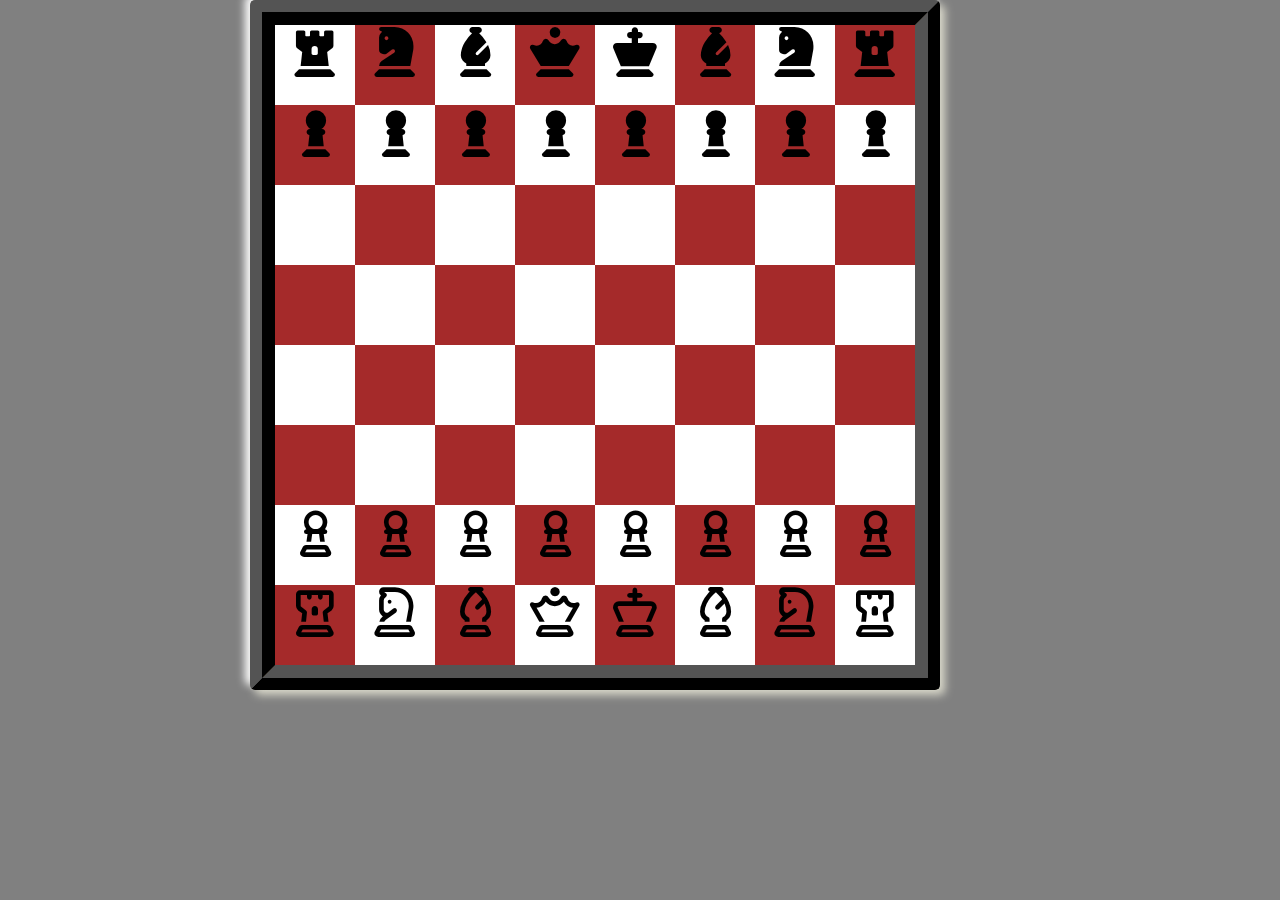
<file: chessboard/main.html>
<!DOCTYPE html>
<html>
<head>
    <meta charset="UTF-8">
    <meta name="viewport" content="width=device-width, initial-scale=1.0">
    <title>Document</title>
    <link rel="stylesheet"  type=text/css href="chess.css">
    <link rel="stylesheet" href="https://cdnjs.cloudflare.com/ajax/libs/font-awesome/6.4.0/css/all.min.css">
</head>
<body>


        <div class="container">
        <!-- 1st -->
        <div class="white">
            <i class="fa-solid fa-chess-rook"></i>
        </div>
        <div class="black">
            <i class="fa-solid fa-chess-knight"></i>
        </div>
       
        <div class="white">
            <i class="fa-solid fa-chess-bishop"></i>
        </div>
        
        <div class="black">
            <i class="fa-solid fa-chess-queen"></i>
        </div>

        <div class="white">
            <i class="fa-solid fa-chess-king"></i>
        </div>
        <div class="black">
            <i class="fa-solid fa-chess-bishop"></i>
        </div>
        <div class="white">
            <i class="fa-solid fa-chess-knight"></i>
        </div>
        <div class="black">
            <i class="fa-solid fa-chess-rook"></i>
        </div>

        <!-- 2nd -->
        <div class="black"><i class="fa-solid fa-chess-pawn"></i></div>
        <div class="white"><i class="fa-solid fa-chess-pawn"></i> </div>
        <div class="black"> <i class="fa-solid fa-chess-pawn"></i>  </div>
        <div class="white"><i class="fa-solid fa-chess-pawn"></i> </div>
        <div class="black"><i class="fa-solid fa-chess-pawn"></i> </div>
        <div class="white"><i class="fa-solid fa-chess-pawn"></i></div>
        <div class="black"><i class="fa-solid fa-chess-pawn"></i></div>
        <div class="white"><i class="fa-solid fa-chess-pawn"></i></div>
        <!-- 3th -->
        <div class="white"></div>
        <div class="black"></div>
        <div class="white"></div>
        <div class="black"></div>
        <div class="white"></div>
        <div class="black"></div>
        <div class="white"></div>
        <div class="black"></div>
        <!-- 4st -->
        <div class="black"></div>
        <div class="white"></div>
        <div class="black"></div>
        <div class="white"></div>
        <div class="black"></div>
        <div class="white"></div>
        <div class="black"></div>
        <div class="white"></div>
        <!-- 5th -->
        <div class="white"></div>
        <div class="black"></div>
        <div class="white"></div>
        <div class="black"></div>
        <div class="white"></div>
        <div class="black"></div>
        <div class="white"></div>
        <div class="black"></div>
        <!-- 6th -->
        <div class="black"></div>
        <div class="white"></div>
        <div class="black"></div>
        <div class="white"></div>
        <div class="black"></div>
        <div class="white"></div>
        <div class="black"></div>
        <div class="white"></div>
        <!-- 7th -->
        <div class="white"><i class="fa-regular fa-chess-pawn"></i></div>
        <div class="black"><i class="fa-regular fa-chess-pawn"></i></div>
        <div class="white"><i class="fa-regular fa-chess-pawn"></i></div>
        <div class="black"><i class="fa-regular fa-chess-pawn"></i></div>
        <div class="white"><i class="fa-regular fa-chess-pawn"></i></div>
        <div class="black"><i class="fa-regular fa-chess-pawn"></i></div>
        <div class="white"><i class="fa-regular fa-chess-pawn"></i></div>
        <div class="black"><i class="fa-regular fa-chess-pawn"></i></div>
        <!-- 8th -->
        <div class="black"><i class="fa-regular fa-chess-rook"></i></div>
        <div class="white"> <i class="fa-regular fa-chess-knight"></i></div>
        <div class="black"> <i class="fa-regular fa-chess-bishop"></i></div>
        <div class="white"> <i class="fa-regular fa-chess-queen"></i></div>
        <div class="black"><i class="fa-regular fa-chess-king"></i></div>
        <div class="white"><i class="fa-regular fa-chess-bishop"></i></div>
        <div class="black"><i class="fa-regular fa-chess-knight"></i></div>
        <div class="white"><i class="fa-regular fa-chess-rook"></i></div>
          </div>
    </body>
    </html>
</file>
<file: chessboard/chess.css>
*{
    margin: 0px;
    padding: 0px;
}
body{
    background-color: grey;
}

.container {
    width: 640px;
    height: 640px;
    /* margin: 20px; */
    border: 25px ridge #000;
    border-radius: 5px;
    background-color: orange;
    box-shadow: 5px 5px 8px #D7D6C8,
                -5px -5px 8px #ffffff;
    position: relative;
    left: 250px;
overflow: hidden;



}
.black {
    float: left;
    width: 80px;
    height: 80px;
    background-color:brown;
      font-size:50px;
    text-align:center;
    display: table-cell;
    vertical-align:middle;
    
}
.black:hover i {
    transform: scale(1.5);
    
}
.white {
    float: left;
    width: 80px;
    height: 80px;
    background-color: #fff;
    font-size:50px;
    text-align:center;
    display: table-cell;
    vertical-align:middle;
    animation: example 5s;

}



.white:hover i{
    transform: scale(1.5);
   
}

@keyframes example{
    from{background-color: burlywood;}
    to{background-color: yellow;}
}
</file>
